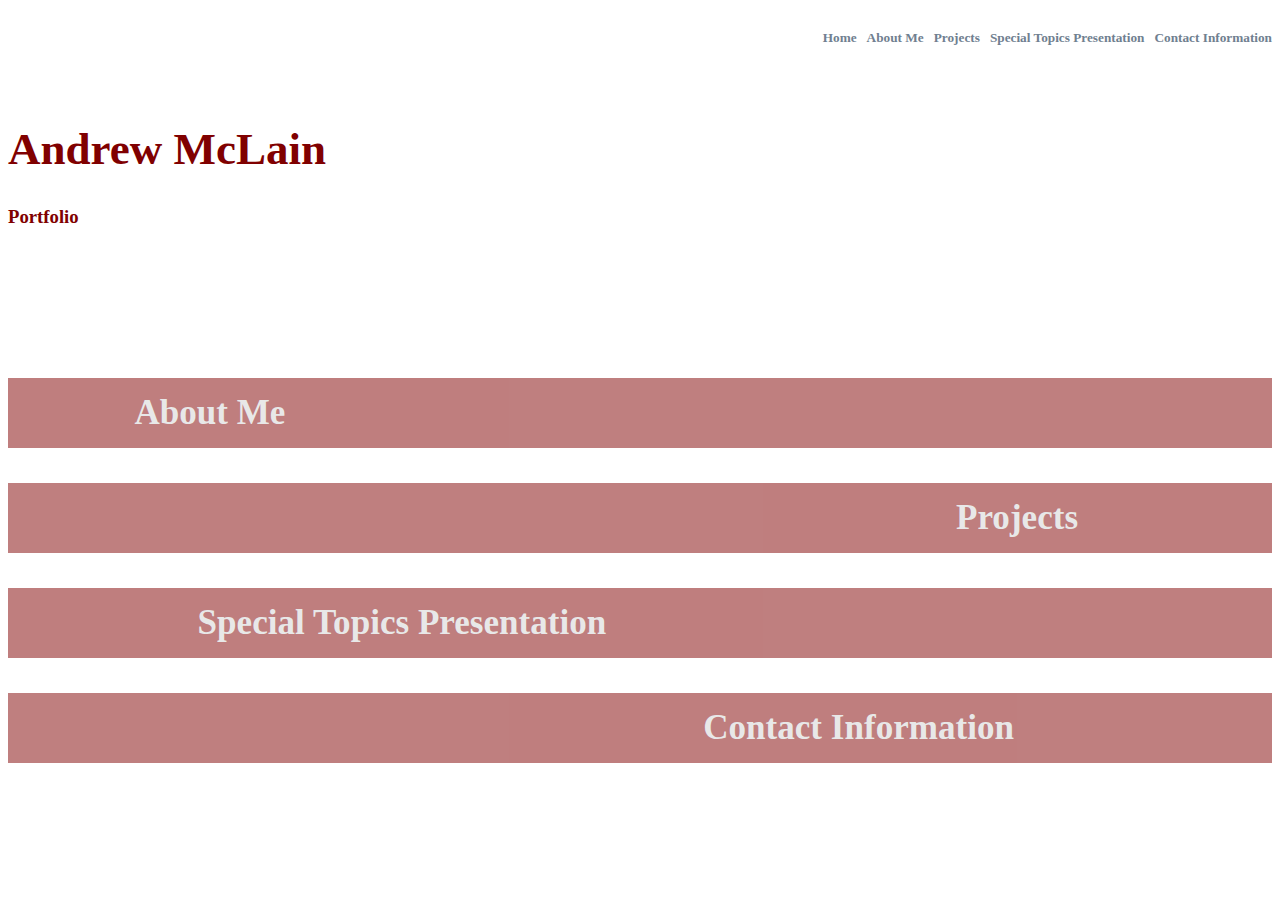
<file: index.html>
<html>
    <head>
        <title>Home Page</title>
        <link rel="stylesheet" href="style.css" />
    </head>
    <body class="home">
        <div class="homeBody">
            <div class="navigationHome">
                <h5 class="hoNav"><a href="index.html" class="navigationHome">Home</a></h5>
                <h5 class="abNav"><a href="aboutme.html" class="navigationHome">About Me</a></h5>
                <h5 class="prNav"><a href="Projects.html" class="navigationHome">Projects</a></h5>
                <h5 class="stNav"><a href="specialtopics.html" class="navigationHome">Special Topics Presentation</a></h5>
                <h5 class="coNav"><a href="contactinformation.html" class="navigationHome">Contact Information</a></h5>
            </div>
            <div class="header">
                <h1 style="font-size: 45px">Andrew McLain</h1>
                <h3>Portfolio</h3>
            </div>
            <div class="sections">
                <a href="aboutme.html" class="sections"><h3 class="redBackground ab">About Me</h3></a>
                <a href="Projects.html" class="sections"><h3 class="redBackground pr">Projects</h3></a>
                <a href="specialtopics.html" class="sections"><h3 class="redBackground st">Special Topics Presentation</h3></a>
                <a href="contactinformation.html" class="sections"><h3 class="redBackground co">Contact Information</h3></a>
            </div>
        </div>
    </body>
</html>
</file>
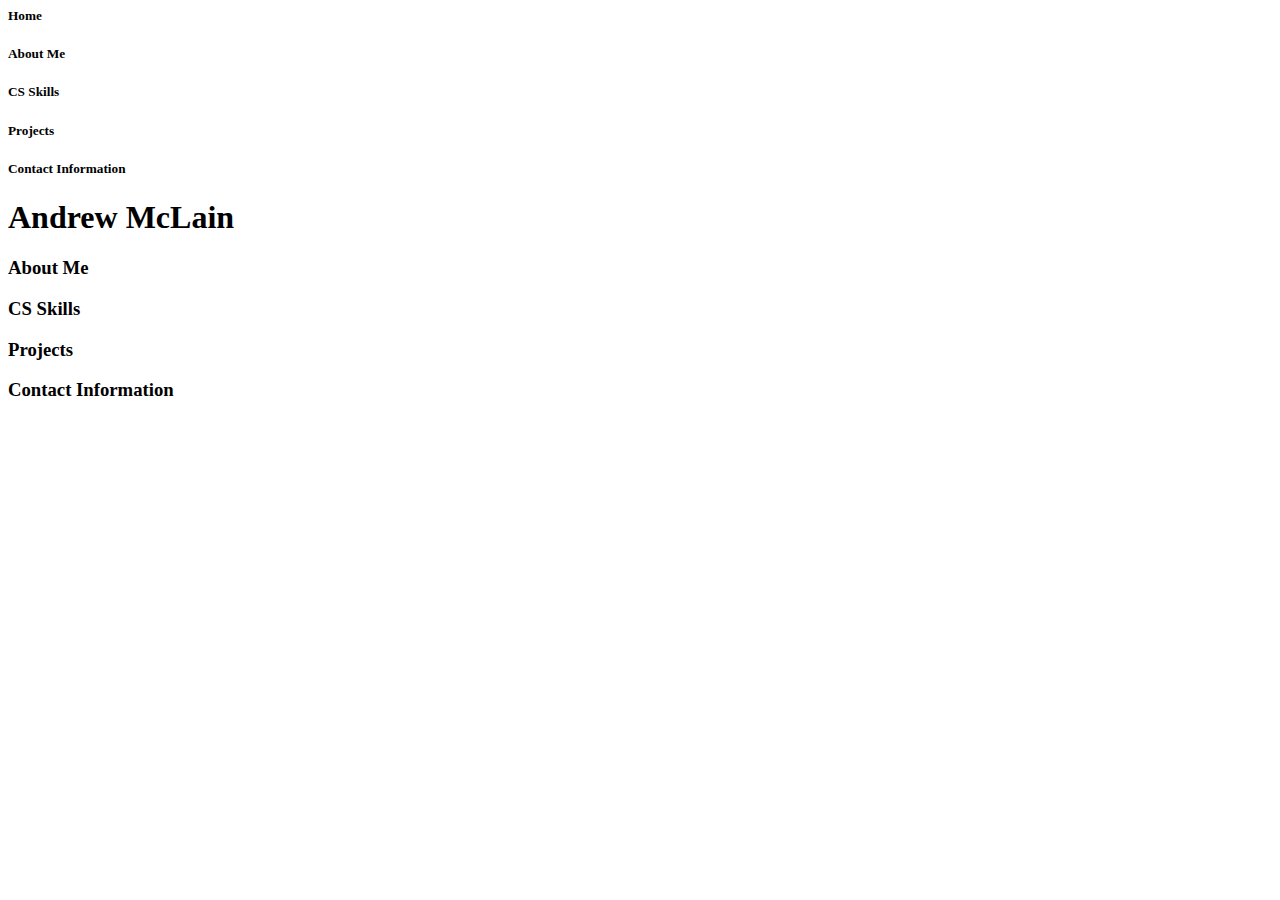
<file: Home Page/index.html>
<html>
    <head>
        <title>Home Page</title>
    </head>
    <body>
        <div class="navigation">
            <h5 class="hO">Home</h5>
            <h5 class="aB">About Me</h5>
            <h5 class="cS">CS Skills</h5>
            <h5 class="pR">Projects</h5>
            <h5 class="cO">Contact Information</h5>
        </div>
        <div class="header">
            <h1>Andrew McLain</h1>
        </div>
        <div class="sections">
            <h3 class="redBackground ab">About Me</h3>
            <h3 class="redBackground cs">CS Skills</h3>
            <h3 class="redBackground pr">Projects</h3>
            <h3 class="redBackground co">Contact Information</h3>
        </div>
    </body>
</html>
</file>
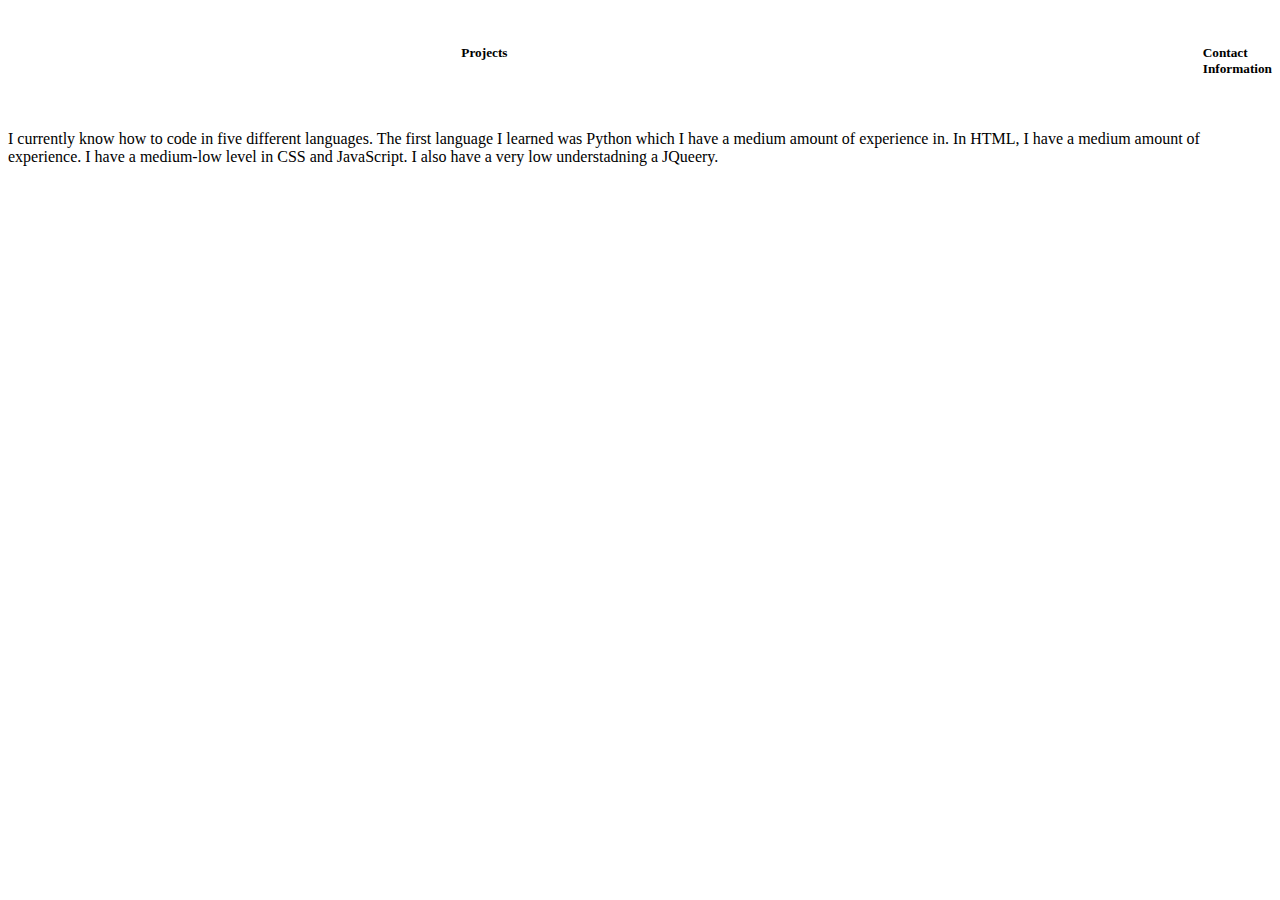
<file: CS Skills.html>
<html>
    <head>
        <title>CS Skills</title>
        <link rel="stylesheet" href="style.css" />
    </head>
    <body>
        <div class="navigation">
            <h5 class="hO">Home</h5>
            <h5 class="aB">About Me</h5>
            <h5 class="cS">CS Skills</h5>
            <h5 class="pR">Projects</h5>
            <h5 class="cO">Contact Information</h5>
        </div>
        <p>I currently know how to code in five different languages. The first language I learned was Python which I have a medium amount of experience in. In HTML, I have a medium amount of experience. I have a medium-low level in CSS and JavaScript. I also have a very low understadning a JQueery.</p>
        <div class=pictures></div>
    </body>
</html>
</file>
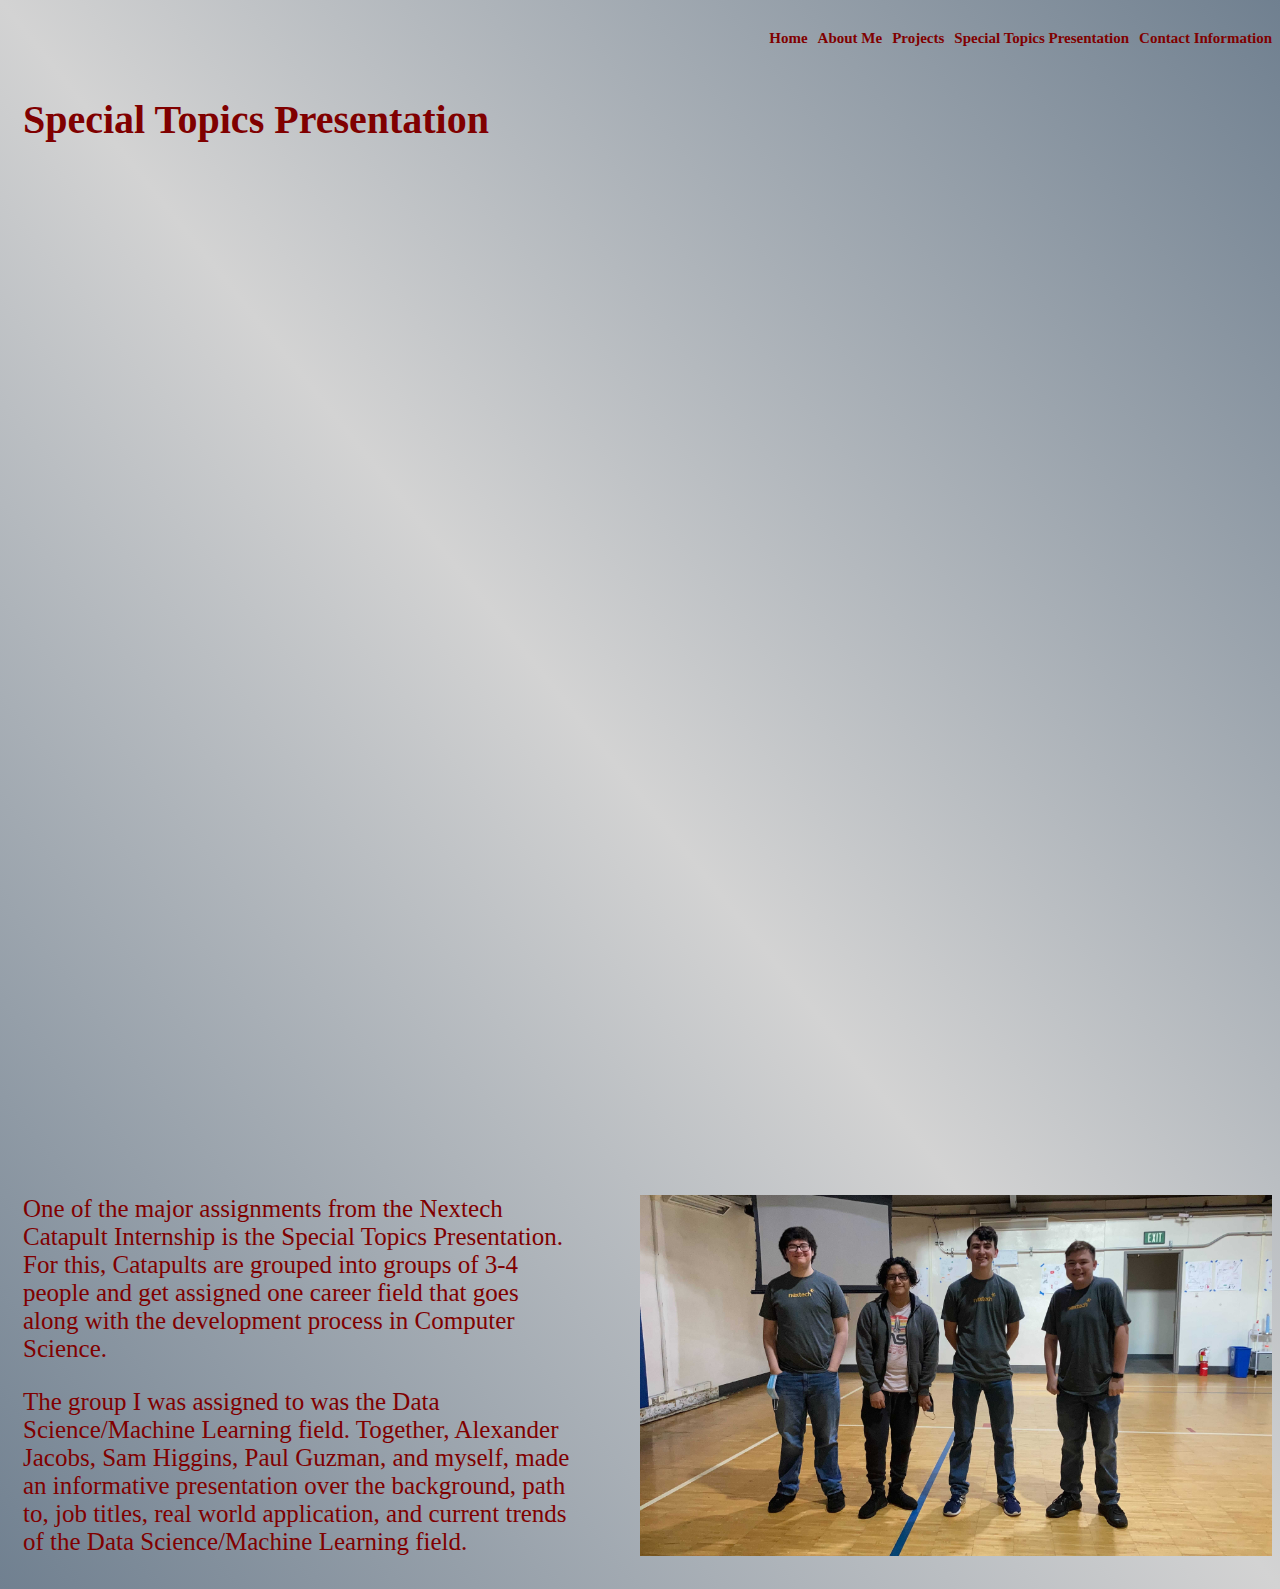
<file: specialtopics.html>
<html>
    <head>
        <title>Special Topics Presentation</title>
        <link rel="stylesheet" href="style.css" />
    </head>
    <body class="specialTopics">
        <div class="navigation">
            <h5 class="hoNav"><a href="index.html" class="navigation">Home</a></h5>
            <h5 class="abNav"><a href="aboutme.html" class="navigation">About Me</a></h5>
            <h5 class="prNav"><a href="Projects.html" class="navigation">Projects</a></h5>
            <h5 class="stNav"><a href="specialtopics.html" class="navigation">Special Topics Presentation</a></h5>
            <h5 class="coNav"><a href="contactinformation.html" class="navigation">Contact Information</a></h5>
        </div>
        <h1 class="heading">Special Topics Presentation</h1>
        <div class="presentation">
            <iframe src="https://docs.google.com/presentation/d/e/2PACX-1vQs9q62EkO2hxZ7DAVqJzwchdrSJ0ebcbbt8bxfR-o201yHjaZYkxaP5vVFC_Zc-Y0vq-eY9Zeir46F/embed?start=true&loop=false&delayms=15000" frameborder="0" height="1000px;" allowfullscreen="true" mozallowfullscreen="true" webkitallowfullscreen="true" class="center"></iframe>
            <div class="underSlideshow">
                <div class="description">
                    <p>One of the major assignments from the Nextech Catapult Internship is the Special Topics Presentation. For this, Catapults are grouped into groups of 3-4 people and get assigned one career field that goes along with the development process in Computer Science.</p>
                    <p>The group I was assigned to was the Data Science/Machine Learning field. Together, Alexander Jacobs, Sam Higgins, Paul Guzman, and myself, made an informative presentation over the background, path to, job titles, real world application, and current trends of the Data Science/Machine Learning field.</p>
                </div>
                <img src="Group.JPG" class="topics" style="width: 50%;">
            </div>
        </div>
    </body>
</html>
</file>
<file: style.css>
/* Home Page */

.home {
    position: relative;
}

.home:before {
    content: "";
    position: absolute;
    left: 0;
    top: 0;
    width: 100%;
    height: 100%;
    opacity: 0.8;
    background-image: url(https://i.imgur.com/7wvoG4p.jpg);
    background-repeat: no-repeat;
    background-size:cover;
    background-position: center;
}

.homeBody {
    position: relative;
}

.navigationHome {
    display: flex;
    justify-content: flex-end;
    margin-bottom: 25px;
    /* dimgray slategray */
}

.hoNav {
    margin-right: 10px;
}

.abNav {
    margin-right: 10px;
}

.stNav {
    margin-right: 10px;
}

.prNav {
    margin-right: 10px;
}

a.navigationHome {
    color: slategray;
    text-decoration: none;
}

.header {
    color: maroon;
    /* crimson darkred firebrick */
    margin-bottom: 150px;
}

.sections {
    font-size: 30px;
}

a.sections {
    color: lightgray;
    text-decoration: none;
}

.redBackground {
    background-color: maroon;
    opacity: 0.5;
}

.redBackground:hover {
    opacity: 1;
}

.ab {
    padding-left: 10%;
    padding-top: 15px;
    padding-bottom: 15px;
}

.st {
    padding-left: 15%;
    padding-top: 15px;
    padding-bottom: 15px;
}

.pr {
    padding-left: 75%;
    padding-top: 15px;
    padding-bottom: 15px;
}

.co {
    padding-left: 55%;
    padding-top: 15px;
    padding-bottom: 15px;
}


/* About Me */

.navigation {
    display: flex;
    justify-content: flex-end;
}

.about {
    background-image: linear-gradient(to top right, slategray, lightgray, slategray);
    background-repeat: no-repeat;
    background-size: cover;
}

a.navigation {
    color: maroon;
    text-decoration: none;
    font-size: 15px;
}

.text {
    color: maroon;
    font-size: 25px;
}

.aboutBody {
    display: flex;
}

.me {
    margin-right: 25px;
    margin-left: 15px;
}

* {box-sizing:border-box}

.slideshow-container {
    max-width: 1000px;
    position: relative;
    margin: auto;
    border: 10px ridge maroon;
  }
  
  /* Hide the images by default */
  .mySlides {
    display: none;
  }
  
  /* Next & previous buttons */
  .prev, .next {
    cursor: pointer;
    position: absolute;
    top: 50%;
    width: auto;
    margin-top: -22px;
    padding: 16px;
    color: white;
    font-weight: bold;
    font-size: 18px;
    transition: 0.6s ease;
    border-radius: 0 3px 3px 0;
    user-select: none;
  }
  
  /* Position the "next button" to the right */
  .next {
    right: 0;
    border-radius: 3px 0 0 3px;
  }
  
  /* On hover, add a black background color with a little bit see-through */
  .prev:hover, .next:hover {
    background-color: rgba(0,0,0,0.8);
  }
  
  /* Caption text */
  .caption {
    color: maroon;
    font-size: 15px;
    padding: 8px 12px;
    position: absolute;
    bottom: 8px;
    width: 100%;
    text-align: center;
  }
  
  /* Number text (1/3 etc) */
  .numbertext {
    color: maroon;
    font-size: 12px;
    padding: 8px 12px;
    position: absolute;
    top: 0;
  }
  
  /* The dots/bullets/indicators */
  .dot {
    cursor: pointer;
    height: 15px;
    width: 15px;
    margin: 0 2px;
    background-color: #bbb;
    border-radius: 50%;
    display: inline-block;
    transition: background-color 0.6s ease;
  }
  
  .active, .dot:hover {
    background-color: #717171;
  }
  
  /* Fading animation */
  .fade {
    -webkit-animation-name: fade;
    -webkit-animation-duration: 1.5s;
    animation-name: fade;
    animation-duration: 1.5s;
  }
  
  @-webkit-keyframes fade {
    from {opacity: .4}
    to {opacity: 1}
  }
  
  @keyframes fade {
    from {opacity: .4}
    to {opacity: 1}
  }


/* Projects */

.projects {
    background-image: linear-gradient(to top right, slategray, lightgray, slategray);
    background-repeat: no-repeat;
    background-size: cover;
}

.firstWebsite {
    margin-left: 5%;
    margin-right: 5%;
    margin-top: 50px;
    margin-bottom: 50px;
    max-width: 100%;
    border: 5px double maroon;
}

.tic-tac-toe {
    margin-left: 5%;
    margin-right: 5%;
    margin-top: 50px;
    margin-bottom: 50px;
    max-width: 100%;
    border: 5px double maroon;
}

.earsketch1 {
    margin-left: 5%;
    margin-right: 5%;
    margin-top: 50px;
    margin-bottom: 50px;
    max-width: 100%;
    border: 5px double maroon;
}

.earsketch2 {
    margin-left: 5%;
    margin-right: 5%;
    margin-top: 50px;
    margin-bottom: 50px;
    max-width: 100%;
    border: 5px double maroon;
}

a.projectLinks {
    color: maroon;
    text-decoration: none;
    font-size: 24px;
}

.center {
    display: block;
    margin-left: auto;
    margin-right: auto;
    width: 75%;
}

.projectPicture {
    padding: 15px;
}


/* Special Topics Presentation */

.specialTopics {
    background-image: linear-gradient(to top right, slategray, lightgray, slategray);
    background-repeat: no-repeat;
    background-size: cover;
}

.presentation {
    color: maroon;
    font-size: 25px;
}

.topics {
    margin-top: 25px;
    margin-bottom: 25px;
}

.underSlideshow {
    display: flex;
    justify-content: space-evenly;
}

.description{
    margin-right: 5%;
    margin-left: 15px;
}


/* Contact Information */

.contactInfo {
    background-image: linear-gradient(to top right, slategray, lightgray, slategray);
    background-repeat: no-repeat;
    background-size: cover;
}

a.contactLinks {
    color: maroon;
    text-decoration: none;
}

.contact {
    display: flex;
}

.emails {
    display: flex;
    justify-content: space-evenly;
}

.social {
    display: flex;
    justify-content: space-evenly;
    margin-top: 25px;
    margin-left: 200px;
}

.round {
    border-radius: 20px;
}

.text {
    margin-left: 15px;
}



.heading {
    margin-left: 15px;
    color: maroon;
    font-size: 40px;
}
</file>
